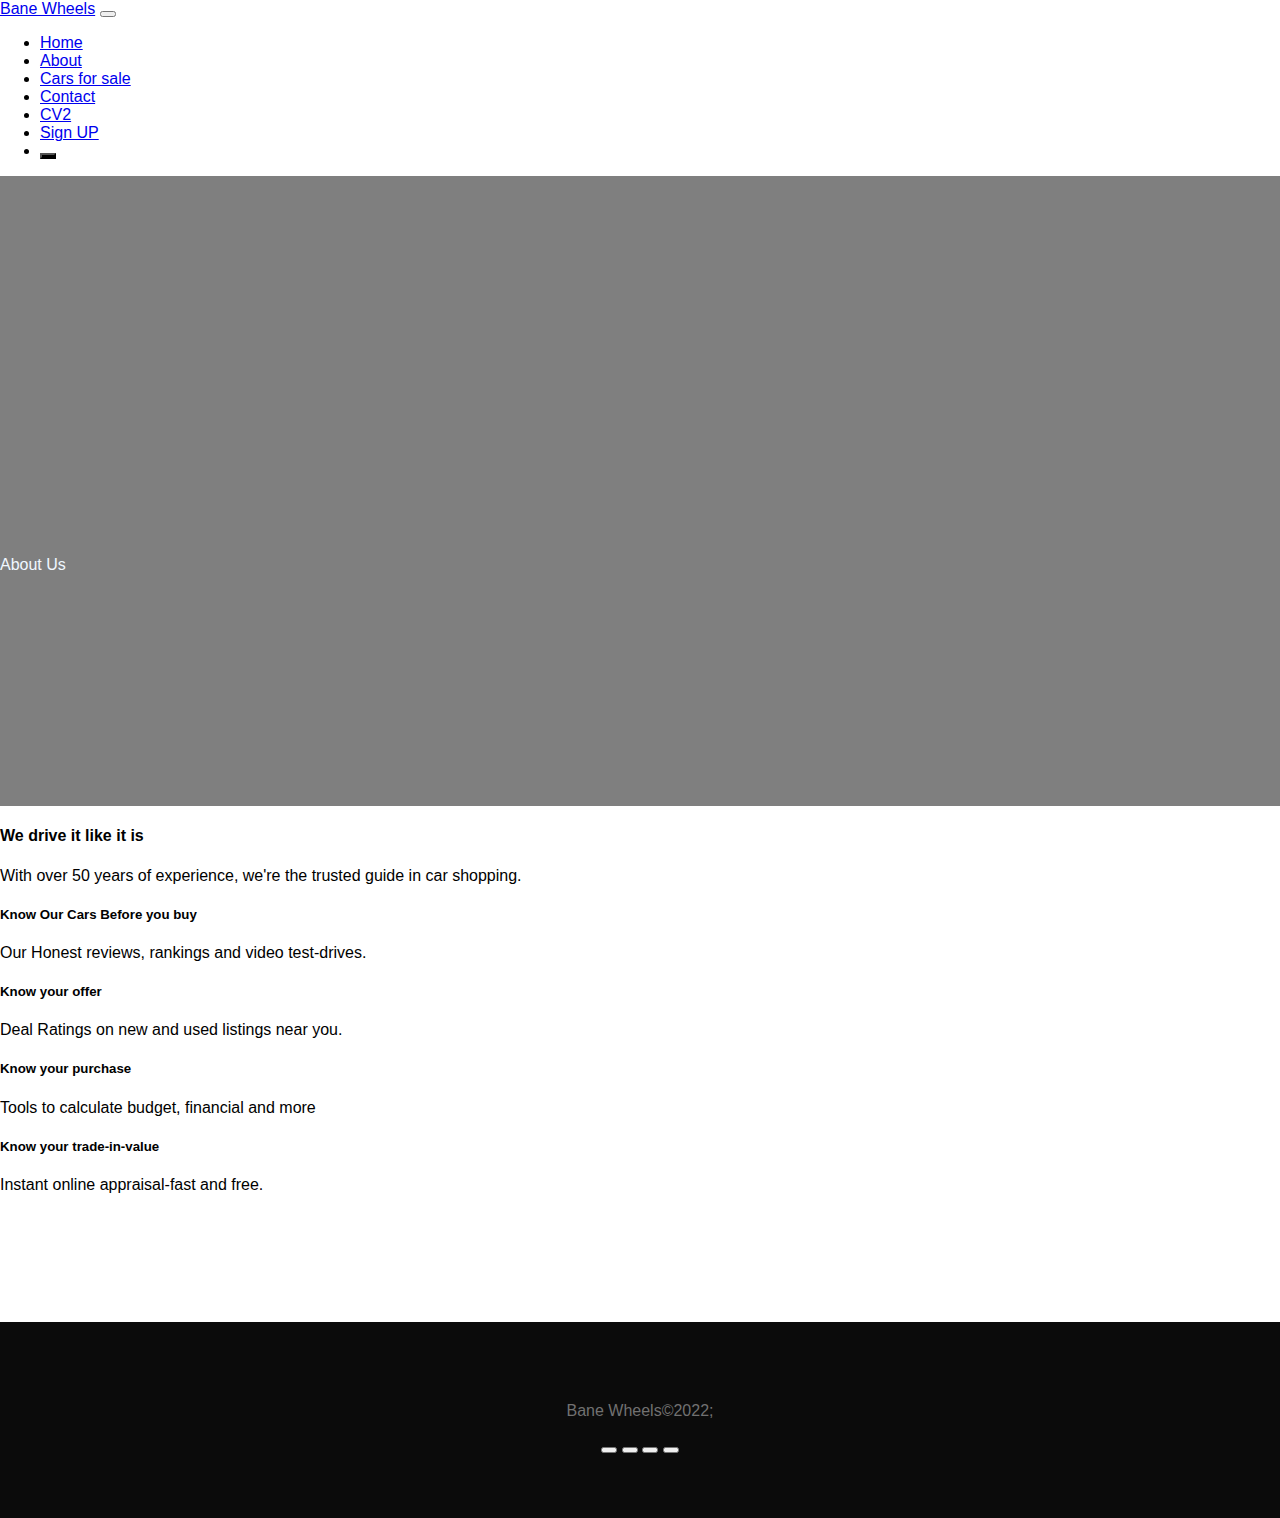
<file: about.html>
<!DOCTYPE html>
<html lang="en">
<head>
    <meta charset="UTF-8">
    <meta http-equiv="X-UA-Compatible" content="IE=edge">
    <meta name="viewport" content="width=device-width, initial-scale=1.0">
    <title>Bane Wheels</title>
    <link rel="stylesheet" href="https://cdnjs.cloudflare.com/ajax/libs/font-awesome/6.1.1/css/all.min.css" integrity="sha512-KfkfwYDsLkIlwQp6LFnl8zNdLGxu9YAA1QvwINks4PhcElQSvqcyVLLD9aMhXd13uQjoXtEKNosOWaZqXgel0g==" crossorigin="anonymous" referrerpolicy="no-referrer" />
    <link href="https://cdn.jsdelivr.net/npm/bootstrap@5.2.0-beta1/dist/css/bootstrap.min.css" rel="stylesheet" integrity="sha384-0evHe/X+R7YkIZDRvuzKMRqM+OrBnVFBL6DOitfPri4tjfHxaWutUpFmBp4vmVor" crossorigin="anonymous">
    <script src="https://cdn.jsdelivr.net/npm/bootstrap@5.2.0-beta1/dist/js/bootstrap.bundle.min.js" integrity="sha384-pprn3073KE6tl6bjs2QrFaJGz5/SUsLqktiwsUTF55Jfv3qYSDhgCecCxMW52nD2" crossorigin="anonymous"></script>
    <script src="loader.js"></script>
    <link rel="stylesheet" href="style.css">
</head>
<style>
    .dark-mode {
  background-color: black;
  color: white;
}
     header {
    background-image: linear-gradient(rgba(0, 0, 0, 0.5), rgba(0, 0, 0, 0.5)), url(" https://images.unsplash.com/photo-1622512641095-685bf461c92d?ixlib=rb-1.2.1&ixid=MnwxMjA3fDB8MHxzZWFyY2h8OHx8ZG9kZ2V8ZW58MHx8MHx8&auto=format&fit=crop&w=1000&q=60"
    );
    height: 70%;
    background-position: center;
    background-repeat: no-repeat;
    background-size: cover;
    position: relative;
    color: aliceblue;
  }
  .display-5{
      position: relative;
      top: 380px;

  }
  .col-sm-6{
    margin-top: 15px;
  }
</style>
<body>
    <nav class="navbar navbar-expand-lg bg-dark">
        <div class="container-fluid">
          <a class="navbar-brand text-white" href="#">Bane Wheels</a>
          <button class="navbar-toggler" type="button" data-bs-toggle="collapse" data-bs-target="#navbarTogglerDemo02" aria-controls="navbarTogglerDemo02" aria-expanded="false" aria-label="Toggle navigation">
            <span class="navbar-toggler-icon"></span>
          </button>
          <div class="collapse navbar-collapse " id="navbarTogglerDemo02">
            <ul class="navbar-nav me-auto mb-2 mb-lg-0 ">
              <li class="nav-item">
                <a class="nav-link active text-white" aria-current="page" href="index.html">Home</a>
              </li>
              <li class="nav-item">
                <a class="nav-link text-white" href="about.html">About</a>
              </li>
              <li class="nav-item">
                <a class="nav-link text-white" href="#">Cars for sale</a>
              </li>
              <li class="nav-item">
                <a class="nav-link text-white" href="conact.html">Contact</a>
                <li class="nav-item">
                    <a class="nav-link text-white" href="CV2.html">CV2</a>
                  </li>
                  <li class="nav-item">
                    <a class="nav-link text-white" href="Sign Up.html">Sign UP</a>
                  </li>
              </li>
              <li>
                <button class="btn dark-mode " onclick="myFunction()"> <i class="fa-solid fa-sun "> </i></button>
            
                
              </li>
              
            </ul>
       
          </div>
        
        </div>
      </nav>
      <header>
          <div class="container-fluid">
              <p class="display-5">About Us</p>
          </div>
      </header>
      <div class="container text-center ">
          <h4 class=" mt-4   ">
              We drive it like it is
          </h4>
          <p>
              With over 50 years of experience, we're the trusted guide in car shopping. 
          </p>
          <div class="row text-dark">
            <div class="col-sm-6">
                <div class="card">
                  <div class="card-body">
                    <h5 class="card-title">Know Our Cars Before you buy</h5>
                    <p class="card-text">Our Honest reviews, rankings and video test-drives.</p>
                  </div>
                </div>
              </div>
              <div class="col-sm-6">
                <div class="card">
                  <div class="card-body">
                    <h5 class="card-title">Know your offer</h5>
                    <p class="card-text">Deal Ratings on new and used listings near you.</p>
                  
                  </div>
                </div>
              </div>
              <div class="col-sm-6">
                <div class="card">
                  <div class="card-body">
                    <h5 class="card-title">Know your purchase</h5>
                    <p class="card-text">Tools to calculate budget, financial and more</p>
                  </div>
                </div>
              </div>
              <div class="col-sm-6">
                <div class="card">
                  <div class="card-body">
                    <h5 class="card-title">Know your trade-in-value</h5>
                    <p class="card-text">Instant online appraisal-fast and free.</p>
                  
                  </div>
                </div>
              </div>
          </div>
      </div>
      <footer>
        <p>Bane Wheels&copy;2022;</p>
        <button id="like" class="top-right"><i onclick="myFunction()" class="fa-brands fa-instagram "></i></button>
        <button id="like" class="top-right"><i onclick="myFunction()" class="fa-brands fa-linkedin "></i></button>
        <button id="like" class="top-right"><i onclick="myFunction()" class="fa-brands fa-facebook "></i></button>
        <button id="like" class="top-right"><i onclick="myFunction()" class="fa-brands fa-twitter "></i></button>
   
  </footer>
   
</body>
</html>
</file>
<file: style.css>
body, html {
    height: 100%;
    margin: 0;
    font-family: Arial, Helvetica, sans-serif;
  }
  
  header {
    background-image: linear-gradient(rgba(0, 0, 0, 0.5), rgba(0, 0, 0, 0.5)), url('alex-suprun-A53o1drQS2k-unsplash.jpg');
    height: 100%;
    background-position: center;
    background-repeat: no-repeat;
    background-size: cover;
    position: relative;
  }
  
  .hero-text {
    text-align: center;
    position: absolute;
    top: 50%;
    left: 50%;
    transform: translate(-50%, -50%);
    color: white;
  }
  
  .hero-text button {
    border: none;
    outline: 0;
    display: inline-block;
    padding: 10px 25px;
    color: black;
    background-color: #ddd;
    text-align: center;
    cursor: pointer;
  }
  
  .hero-text button:hover {
    background-color: #555;
    color: white;
  }
  footer
{
   margin-top: 10%;
    background-color: #0b0b0b;
    color: #717171;
    text-align: center;
    align-items:center ;
    justify-content: center;
    padding: 5%;
 
}
</file>
